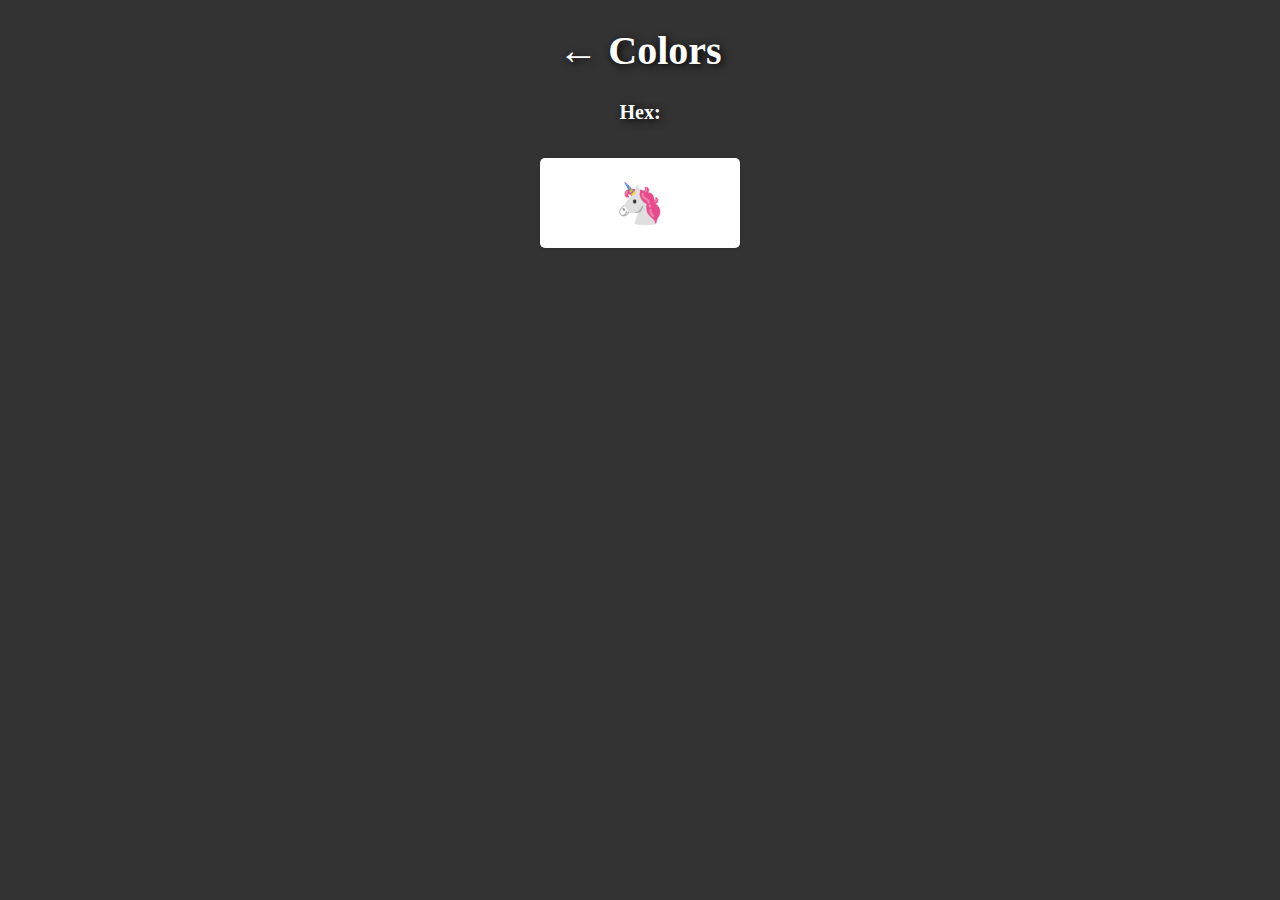
<file: src/index.html>
<!DOCTYPE html>
<html lang="en-US">
<head>
    <title>Colors | PouletEnSlip</title>
    <meta charset="UTF-8">
    <meta name="viewport" content="width=device-width, user-scalable=no">
    <meta name="robots" content="noindex, nofollow">
    <link rel="stylesheet" href="style.css">
</head>
<body>
    <h1><a href="../">&#x2190;</a> Colors</h1>
    <h2>Hex: <span id="hex-value"></span></h2><br>
    <button type="button" id="btn">🦄</button><br><br>
    <script src="app.js"></script>
</body>
</html>
</file>
<file: src/style.css>
html {
    color: white;
    text-align: center;
}

body {
	background-color: #333;
}

h1 {
    font-size: 40px;
    color: #fff;
    text-shadow: 2px 2px 8px black;
}

h2 {
    font-size: 20px;
    color: #fff;
    text-shadow: 2px 2px 8px black;
}
  
a {
	text-decoration: none;
	color: #fff;
}

a:hover {
	color: rgb(175, 175, 175);
}

#btn {
	background-color: #fff;
    border: none;
    border-radius: 5px;
	width: 200px;
    height: 90px;
	font-size: 40px;
	cursor: pointer;
	transition: 0.2s;
    box-shadow: 0 0 2px #333,
                0 0 2px #333,
                0 0 2px #333,
                0 0 2px #333;
}

#btn:hover {
	background-color: rgb(200, 200, 200);
}

#btn:active {
	font-size: 50px;
}

@media only screen and (max-width: 800px) {
	h1 {
		font-size: 30px;
	}
}
</file>
